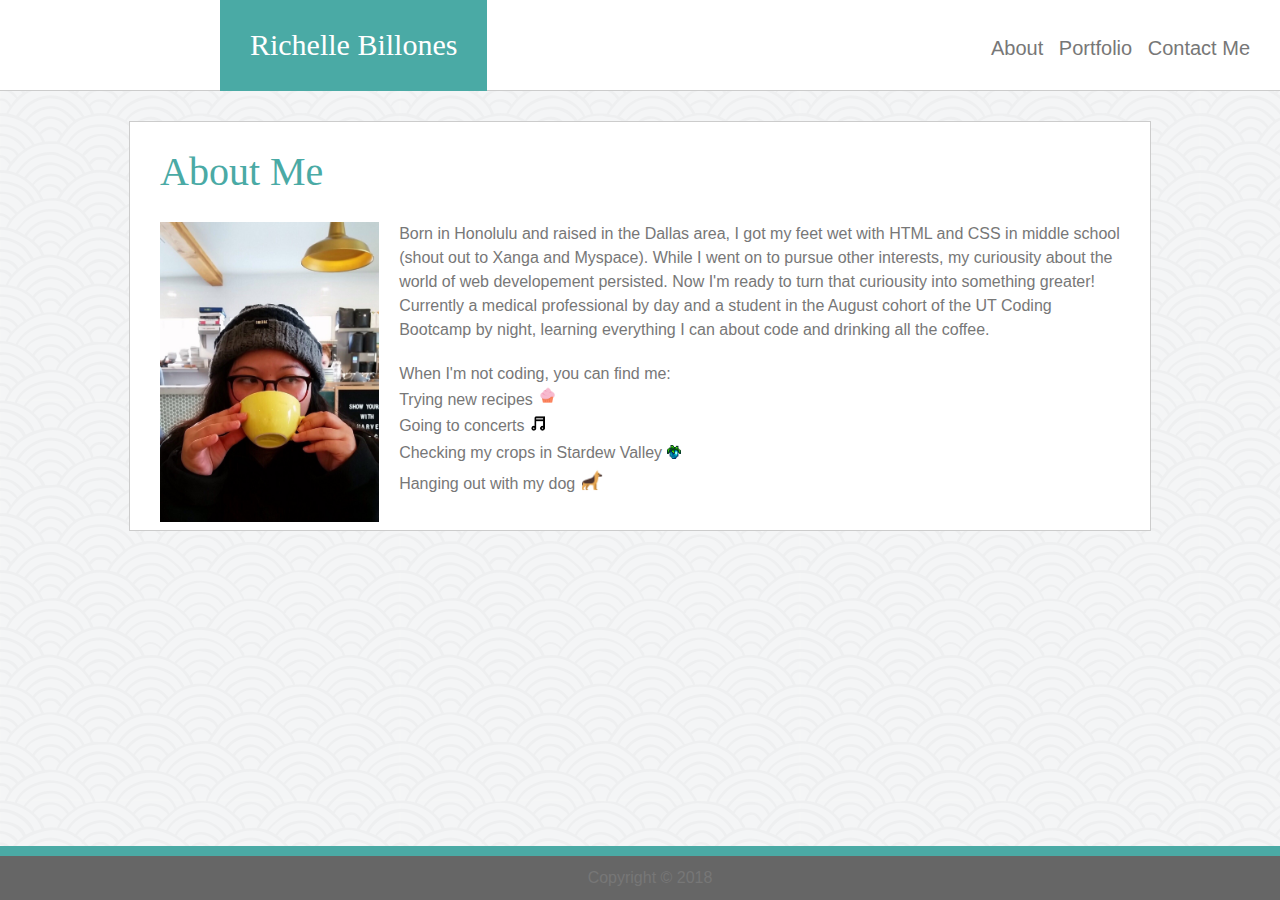
<file: index.html>
<!DOCTYPE html>
<html lang="en">
<head>
    <meta charset="UTF-8">
    <meta name="viewport" content="width=device-width, initial-scale=1.0">
    <title>Richelle Billones</title>
    <link rel="stylesheet" type="text/css" href="assets/css/reset.css"/>
    <link rel="stylesheet" type="text/css" href="assets/css/style.css"/>
</head>
<body>
    
    <header>
        
        <nav>
            <a id="name" href="index.html">Richelle Billones</a>
            <a href="index.html">About</a>
            <a href="portfolio.html">Portfolio</a>
            <a href="contact.html">Contact Me</a>
        </nav>

    </header>

    <div class="container">
                
        <h1>About Me</h1>
        
            <img id="bio-image" src="assets/images/me.jpg" alt="Me drinking coffee in Breckenridge, Colorado."/>
        
                <p>Born in Honolulu and raised in the Dallas area, I got my feet wet with HTML and CSS in middle school (shout out to Xanga and Myspace). While I went on to pursue other interests, my curiousity about the world of web developement persisted. Now I'm ready to turn that curiousity into something greater! Currently a medical professional by day and a student in the August cohort of the UT Coding Bootcamp by night, learning everything I can about code and drinking all the coffee. 
                </p>
                <br>
                <ul>When I'm not coding, you can find me:
                    <li>Trying new recipes<img id="cupcake" src="assets/images/cupcake.png"/></li>
                    <li>Going to concerts <img id="musicnote" src="assets/images/musicnote.png"/></li>
                    <li>Checking my crops in Stardew Valley <img id="ancientfruit" src="assets/images/Ancient_Fruit.png"/></li>
                    <li>Hanging out with my dog <img id="gsd" src="assets/images/gsd.png"/></li>
                </ul>
    </div>


    <footer>
        <p>Copyright &copy 2018</p>
    </footer>

</body>
</html>
</file>
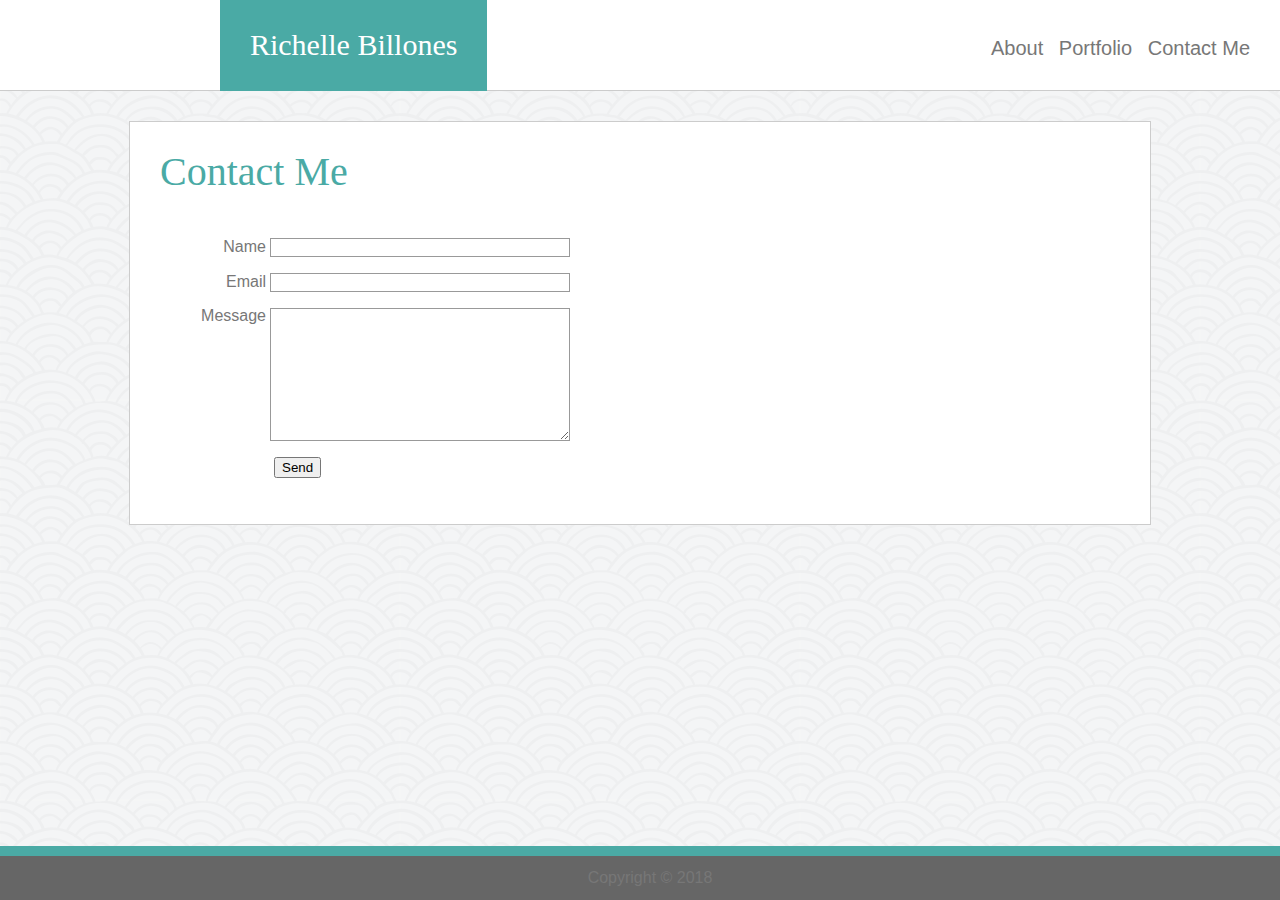
<file: contact.html>
<!DOCTYPE html>
<html lang="en">
<head>
    <meta charset="UTF-8">
    <meta name="viewport" content="width=device-width, initial-scale=1.0">
    <title>Contact</title>
    <link rel="stylesheet" type="text/css" href="assets/css/reset.css"/>
    <link rel="stylesheet" type="text/css" href="assets/css/style.css"/>
</head>
<body>

    <header>

        <nav>
            <a id="name" href="index.html">Richelle Billones</a>
            <a href="index.html">About</a>
            <a href="portfolio.html">Portfolio</a>
            <a href="contact.html">Contact Me</a>
        </nav>
        
    </header>

    
    <div class="container">

        <h1>Contact Me</h1>

        <form>
            <div>
                <label for="username">Name</label>
                <input type="text" id="username" name="user_name">
            </div>
            <div>
                <label for="email">Email</label>
                <input type="email" id="mail" name="user_mail">
            </div>
            <div>
                <label for="msg">Message</label>
                <textarea id="msg" name="uesr_message"></textarea>
            </div>
            <div class="button">
                <button type="submit">Send</button>
            </div>
        </form>

    </div>

    <footer>
        <p>Copyright &copy 2018</p>
    </footer>
    
</body>
</html>
</file>
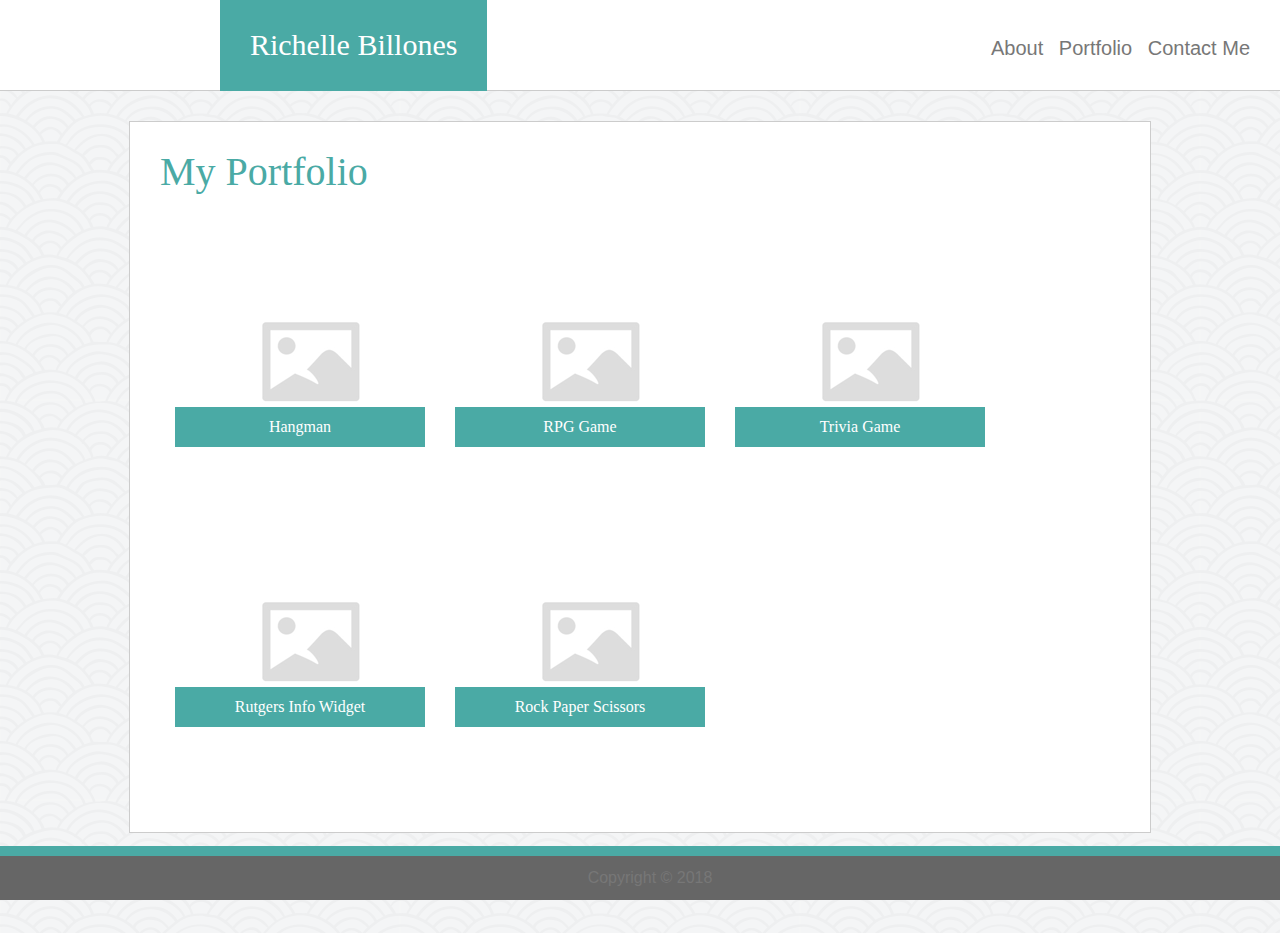
<file: portfolio.html>
<!DOCTYPE html>
<html lang="en">
<head>
    <meta charset="UTF-8">
    <meta name="viewport" content="width=device-width, initial-scale=1.0">
    <title>Portfolio</title>
    <link rel="stylesheet" type="text/css" href="assets/css/reset.css"/>
    <link rel="stylesheet" type="text/css" href="assets/css/style.css"/>
</head>
<body>
    <header>
     
        <nav>
            <a id="name" href="index.html">Richelle Billones</a>
            <a href="index.html">About</a>
            <a href="portfolio.html">Portfolio</a>
            <a href="contact.html">Contact Me</a>
        </nav>
      
    </header>

    <div class="specialcontainer">
        <h1>My Portfolio</h1>

        <div class="gallery">
            <a target="_blank" href="">
            <img src="assets/images/placeholder.png" alt="Hangman">
            </a>
            <div class="hangman">Hangman</div>
        </div>

        <div class="gallery">
            <a target="_blank" href="">
            <img src="assets/images/placeholder.png" alt="RPG Game">
            </a>
            <div class="rpg">RPG Game</div>
        </div>

        <div class="gallery">
            <a target="_blank" href="">
            <img src="assets/images/placeholder.png" alt="Trivia Game">
            </a>
            <div class="trivia">Trivia Game</div>
        </div>

        <div class="gallery">
            <a target="_blank" href="">
            <img src="assets/images/placeholder.png" alt="Rutgers Info Widget">
            </a>
            <div class="rutgers">Rutgers Info Widget</div>
        </div>

        <div class="gallery">
            <a target="_blank" href="">
            <img src="assets/images/placeholder.png" alt="Rock Paper Scissors">
            </a>
            <div class="rockpaperscissors">Rock Paper Scissors</div>
        </div>



    </div>

    <footer>
        <p>Copyright &copy 2018</p>
    </footer>
</body>
</html>
</file>
<file: assets/css/style.css>
body {
    padding: 0;
    margin: 0;
    font-family: "Arial", "Helvetica Neue", Helvetica, sans-serif;
    color: #777777;
    background-color: #FFFFFF;
    border-color: #DDDDDD;
    background-image: url(../images/seigaiha.png);
    overflow-x: hidden;
}    

header {
    position: relative;
    top: 0;
    left: 0;
    margin-bottom: 30px;
    border-bottom: solid 1px #cccccc;
    width: 100%;
}

footer {
    position: fixed;
    width: 100%;
    left: 0;
    bottom: 0;
    background-color: #666666;
    border-top: solid 10px #4aaaa5;
    text-align: center;
    padding: 10px 10px;
}

#name {
    color: #4aaaa5;
    background-color: #4aaaa5;
    color: #ffffff;
    font-size: 30px;
    font-family: "Georgia", Times, "Times New Roman", serif;
    padding: 30px;
    margin-right: 40%;
}
nav {
    background-color: #ffffff;
    padding: 30px;
    text-align: right;
    font-size: 20px;
    /* padding-right: 200px; */
}

h1 {
    color: #4AAAA5;
    font-family: "Georgia", Times, "Times New Roman", serif;
    font-size: 40px;
    border-bottom-style: solid;
    border-color: lightgrey;
    padding-bottom: 30px;
    /* font-size: 40px; */
}

a:link, a:visited {
    color: #777777;
    text-decoration: none;
    padding-left: 10px;
}

a:hover {
    color: #4aaaa5;
}

.container {
    width: 960px;
    margin: 0 auto;
    text-align: left;
    background-color: #FFFFFF;
    padding: 30px;
    clear: both;
    border: solid 1px #cccccc;
    margin-top: 3px;
    /* margin-bottom: 100px; */
    /* position: relative; */
}

p {
    line-height: 1.5;
}

/* ABOUT ME PAGE STYLING */
#bio-image {
    float: left;
    max-height: 300px;
    max-width: 300px;
    border: 20px;
    border-right-style: solid;
    border-color: #fff;
}

ul {
    list-style-type: none;
    padding: 2px;
    margin: 2px;
    line-height: 1.5;
}

#cupcake {
    height: 2%;
    width: 2%;
    position: relative;
    left: 5px;
}

#musicnote {
    height: 2%;
    width: 2%;
    position: relative;
    top: 2px;
}

#ancientfruit {
    height: 1.5%;
    width: 1.5%;
    position: relative;
    top: 1px;
    padding-top: 6px;
}

#gsd {
    height: 2.5%;
    width: 2.5%;
   position: relative;
   top: 3px;
}

/* PORTFOLIO PAGE STYLING */

.gallery {
    float: left;
    height: 250px;
    width: 250px;
    margin: 15px;
    position: relative;
    /* border: 1px solid #777; */
}

.gallery:hover {
    outline: 1px solid #777;
}
.specialcontainer {
    width: 960px;
    height: 650px;
    margin: 0 auto;
    text-align: left;
    background-color: #FFFFFF;
    padding: 30px;
    clear: both;
    border: solid 1px #cccccc;
    margin-bottom: 100px;
    margin-top: 30px;
    position: relative;
}

.hangman, .rpg, .trivia,
.rutgers, .rockpaperscissors {
    background-color: #4aaaa5;
    font-family: "Georgia", Times, "TImes New Roman", serif;
    color: #fff;
    position: absolute;
    text-align: center;
    bottom: 40px;
    width: 250px;
    padding: 12px 0;
}

/* CONTACT PAGE STYLING */
form {
    width: 400px;
    padding: 1em;
}

form div + div {
    margin-top: 1em;
}

label {
    display: inline-block;
    width: 90px;
    text-align: right;
}

input, textarea {
    width: 300px;
    box-sizing: border-box;
    border: 1px solid #999;
}
textarea {
    vertical-align: top;
    height: 10em;
}

.button {
    padding-left: 90px;
    margin-left: .5em;
}

@media screen and (max-width: 980px) {
    header {
        width: 100%;
    }

    div.container {
        width: 800px;
    }

    .specialcontainer {
        width: 800px;
    }

    footer {
        width: 980px;
    }
}

@media screen and (max-width: 768px) {
    nav {
        width: 768px;
        text-align: right;
    }

    a#name {
        width: 768;
    }

    div.container {
        width: 750px;
    }

    .specialcontainer {
        width: 500px;
    }

    footer {
        width: 769;
    }
}

@media screen and (max-width: 640px) {
    nav {
        position: static;
        width: 500px;
        text-align: center;  
    }

    a#name {
        width: 510px;
        
        
    }

    div.container {
        width: 500px;
        margin-bottom:100px;
    }

    footer {
        width: 100%;
        margin-top: 100px;
    }

}
</file>
